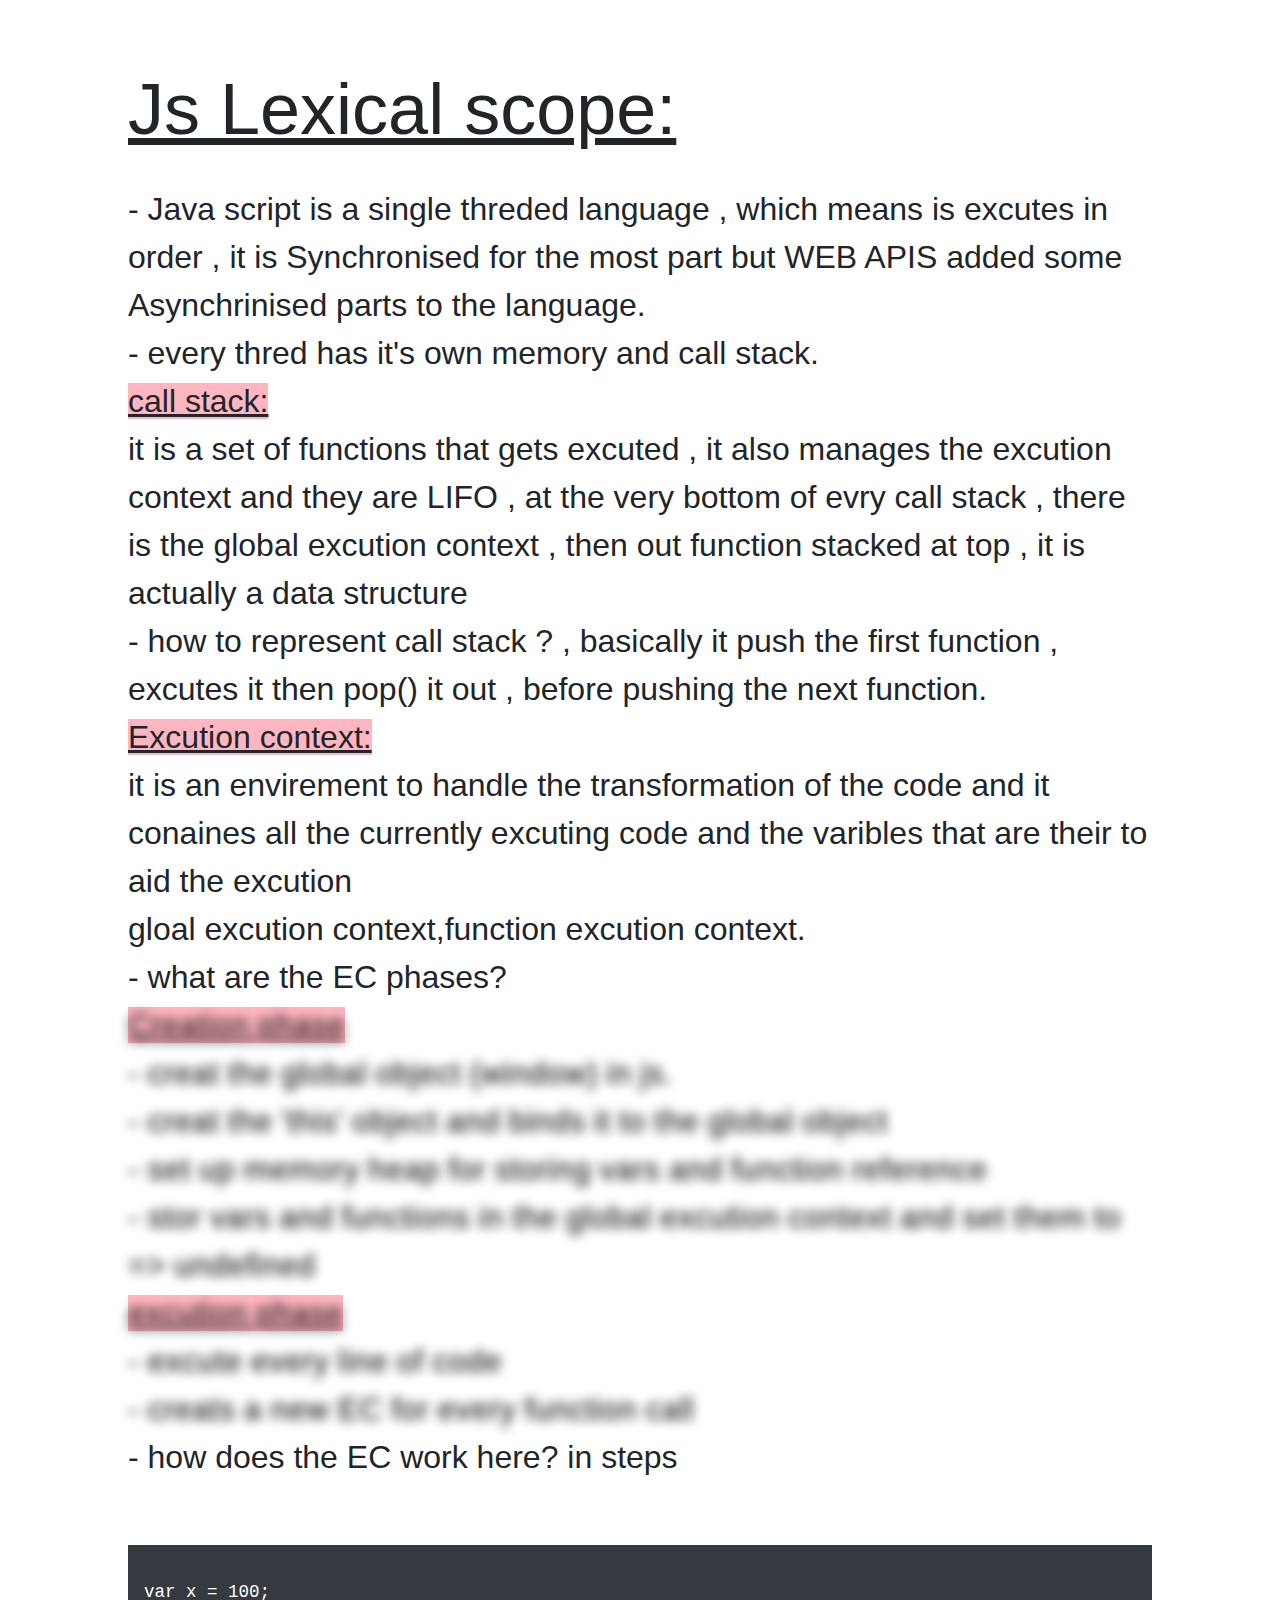
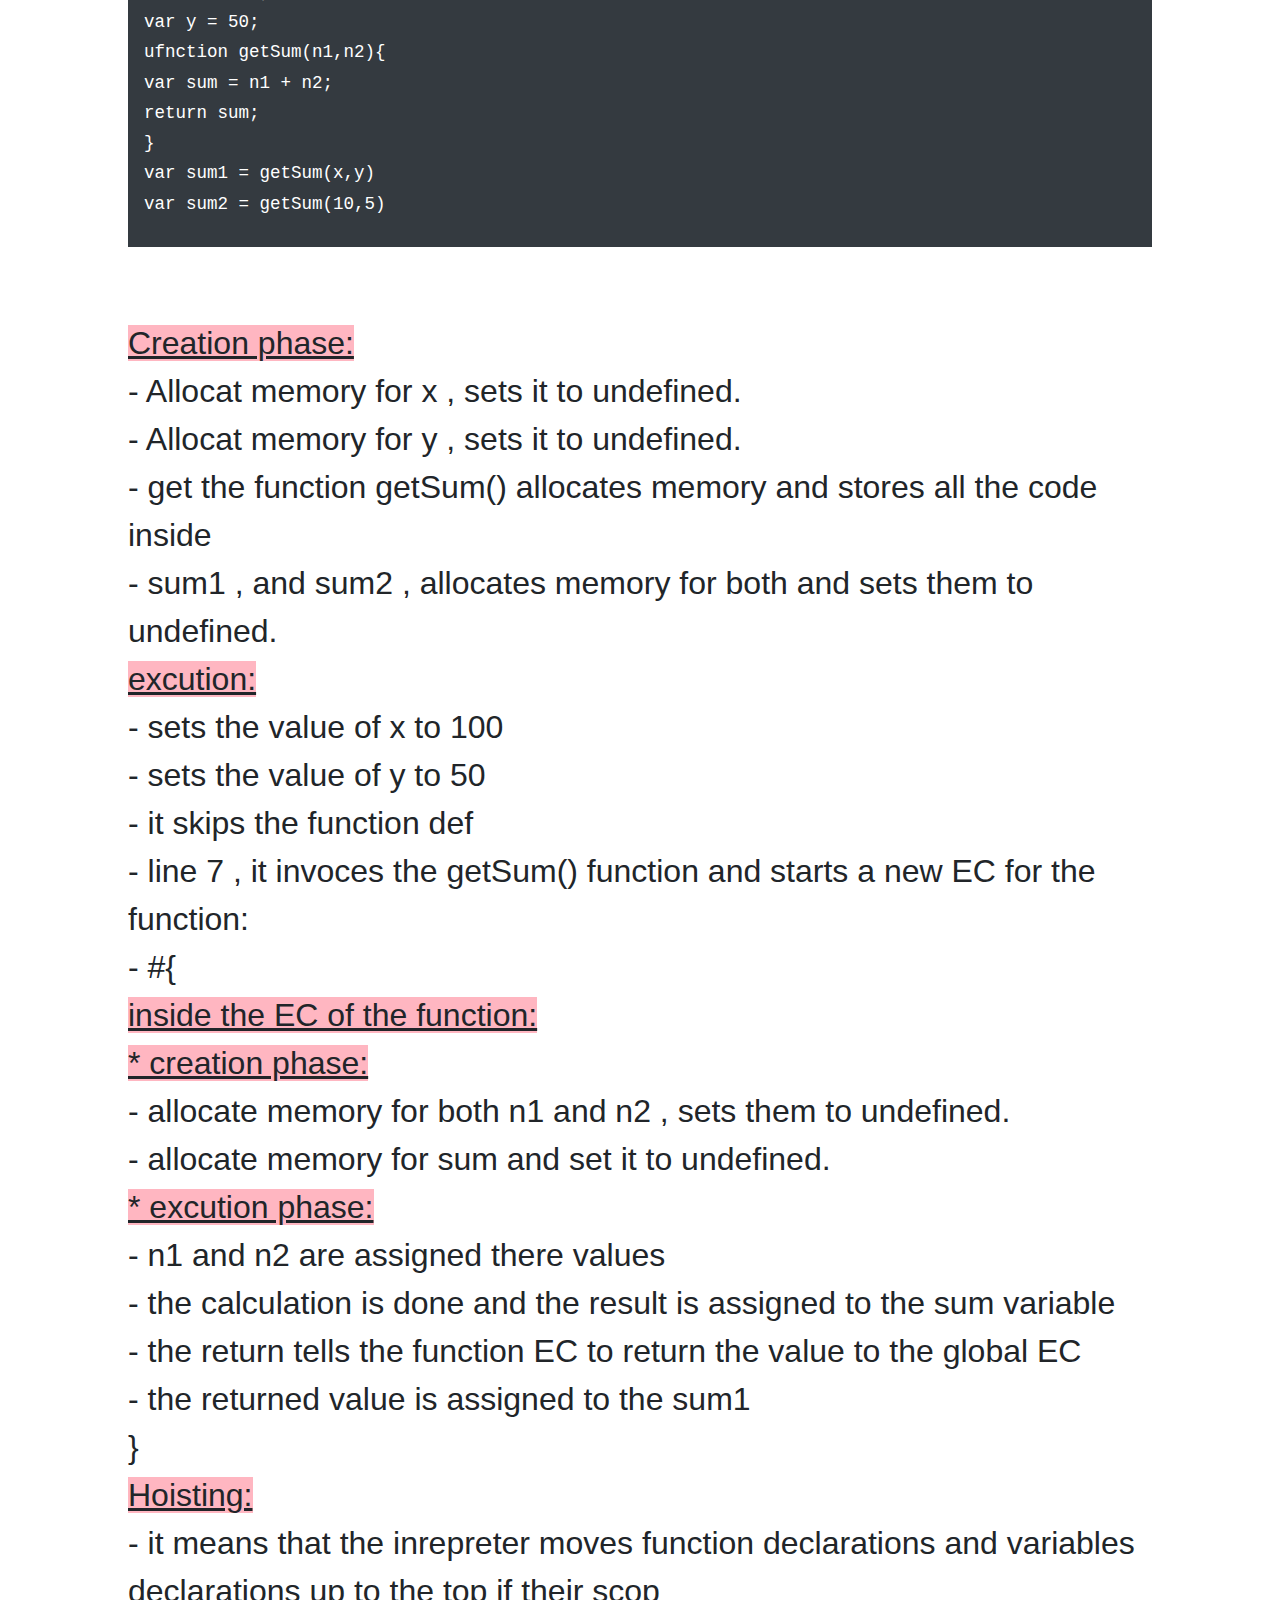
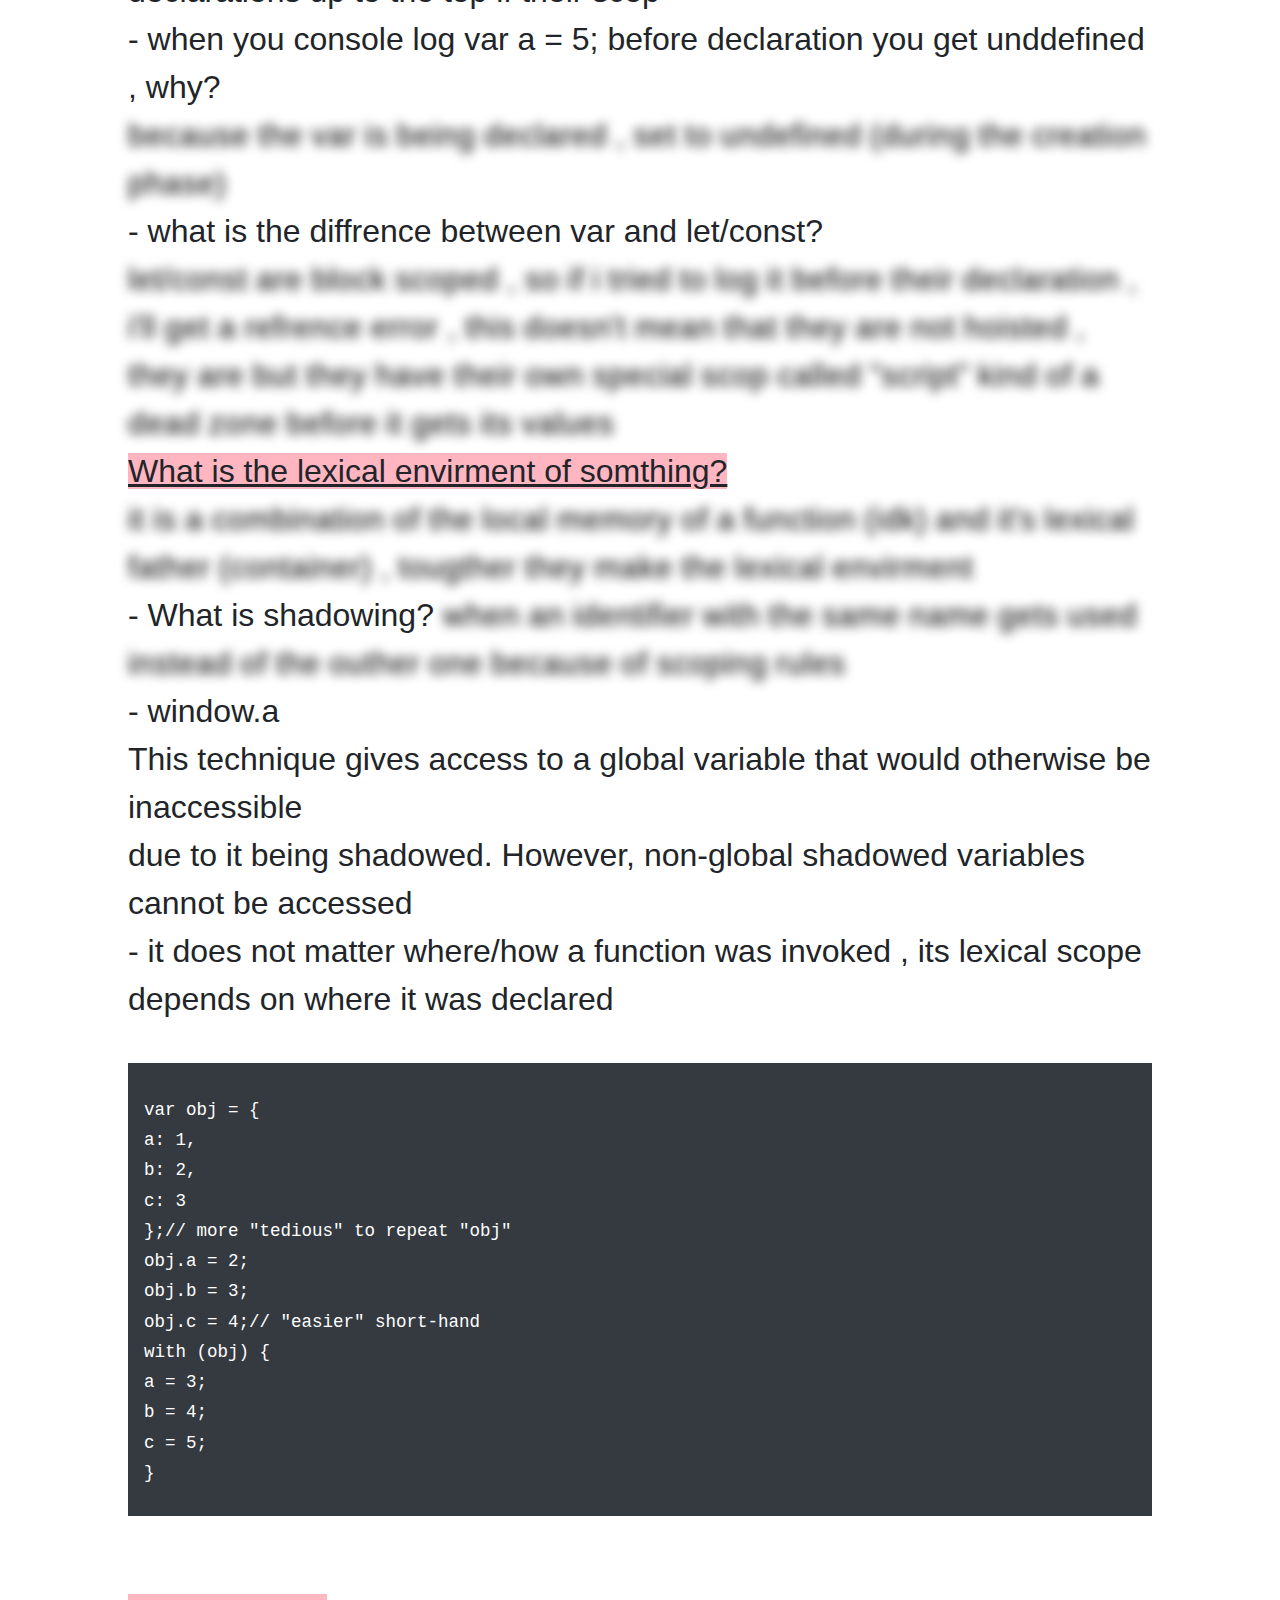
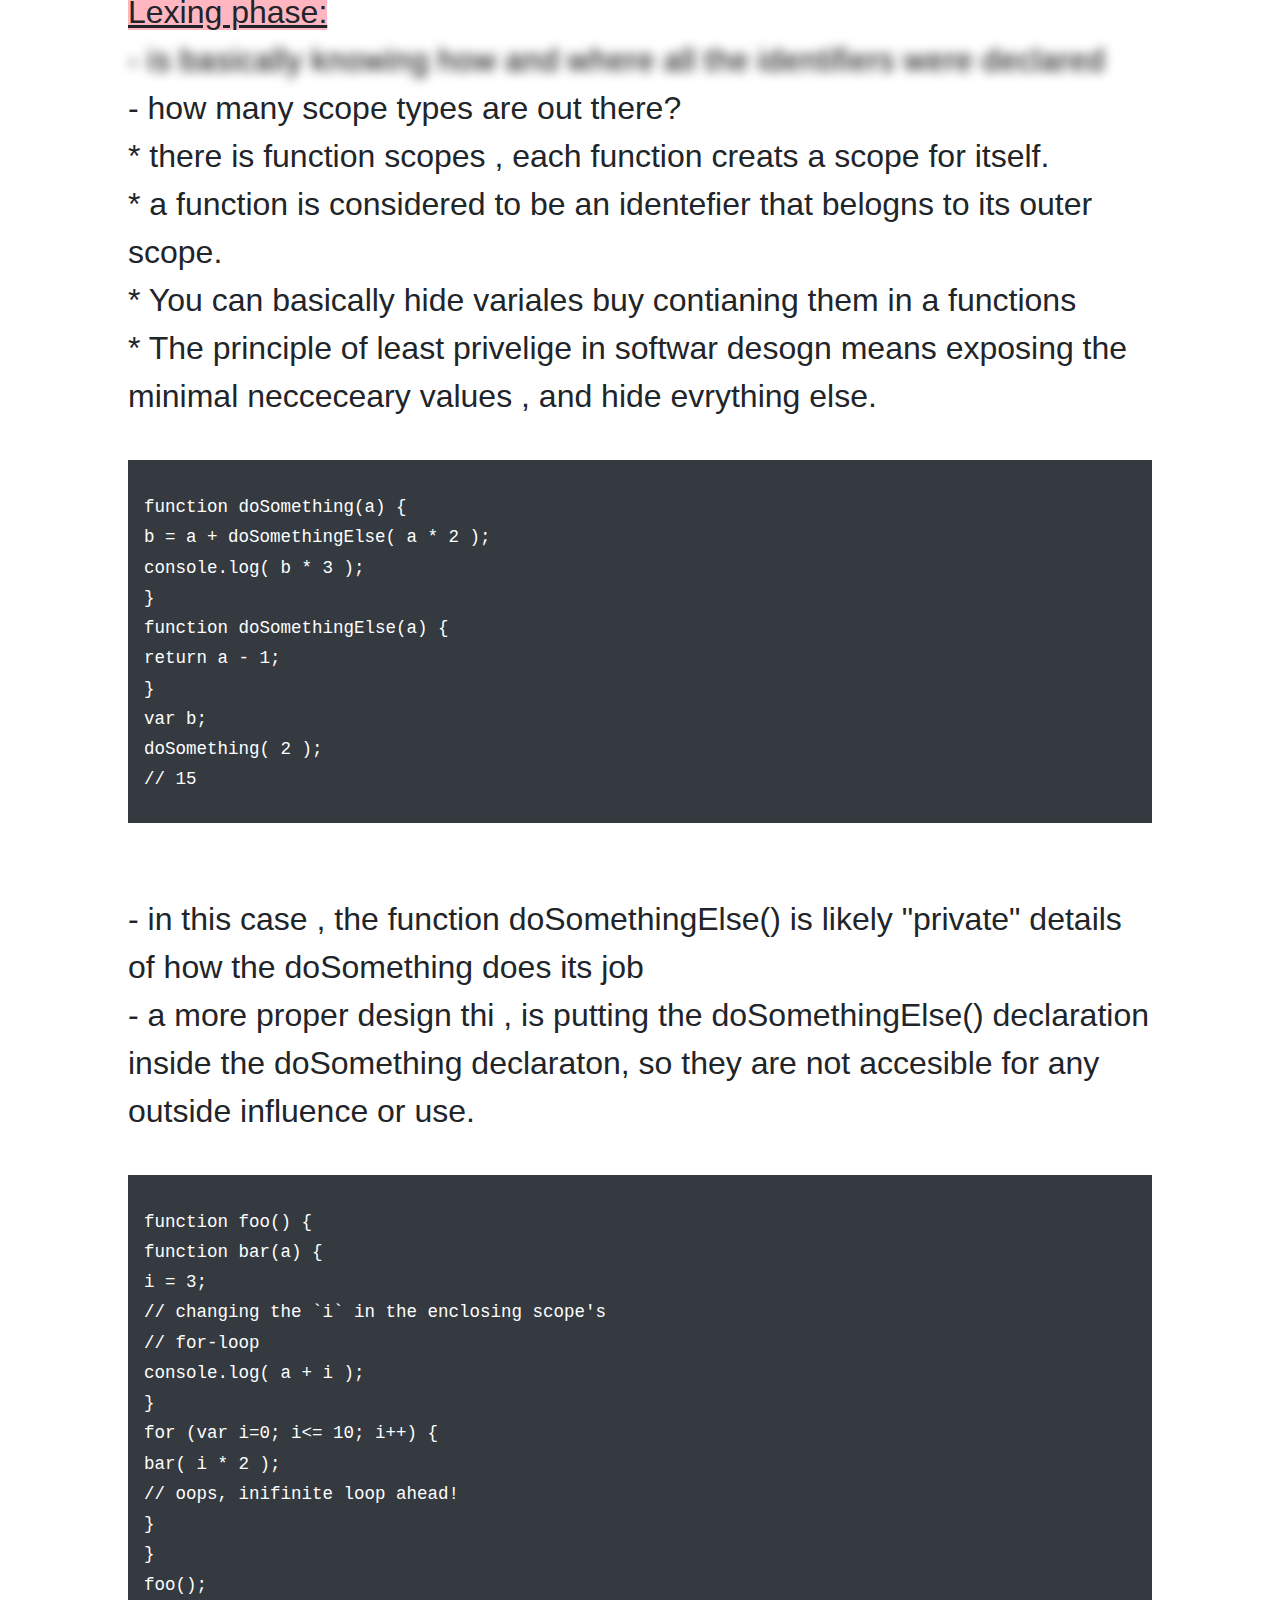
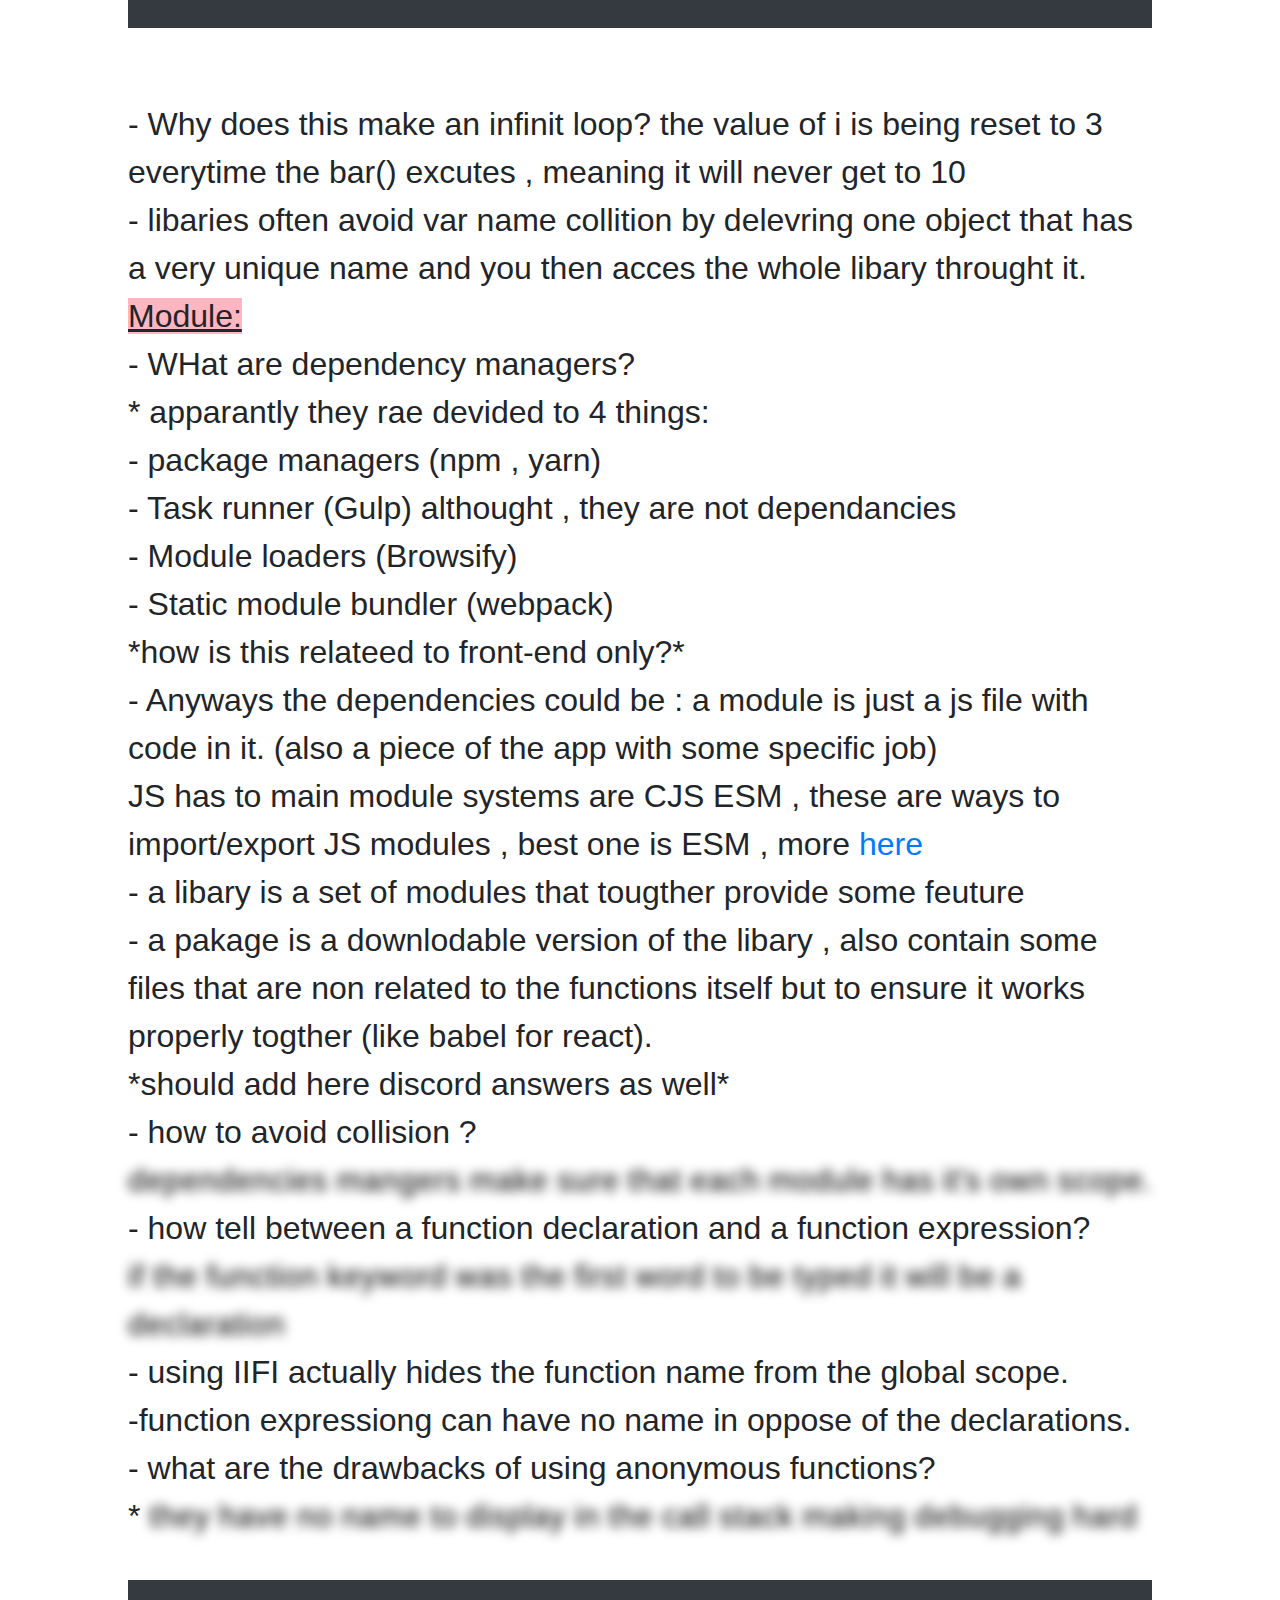
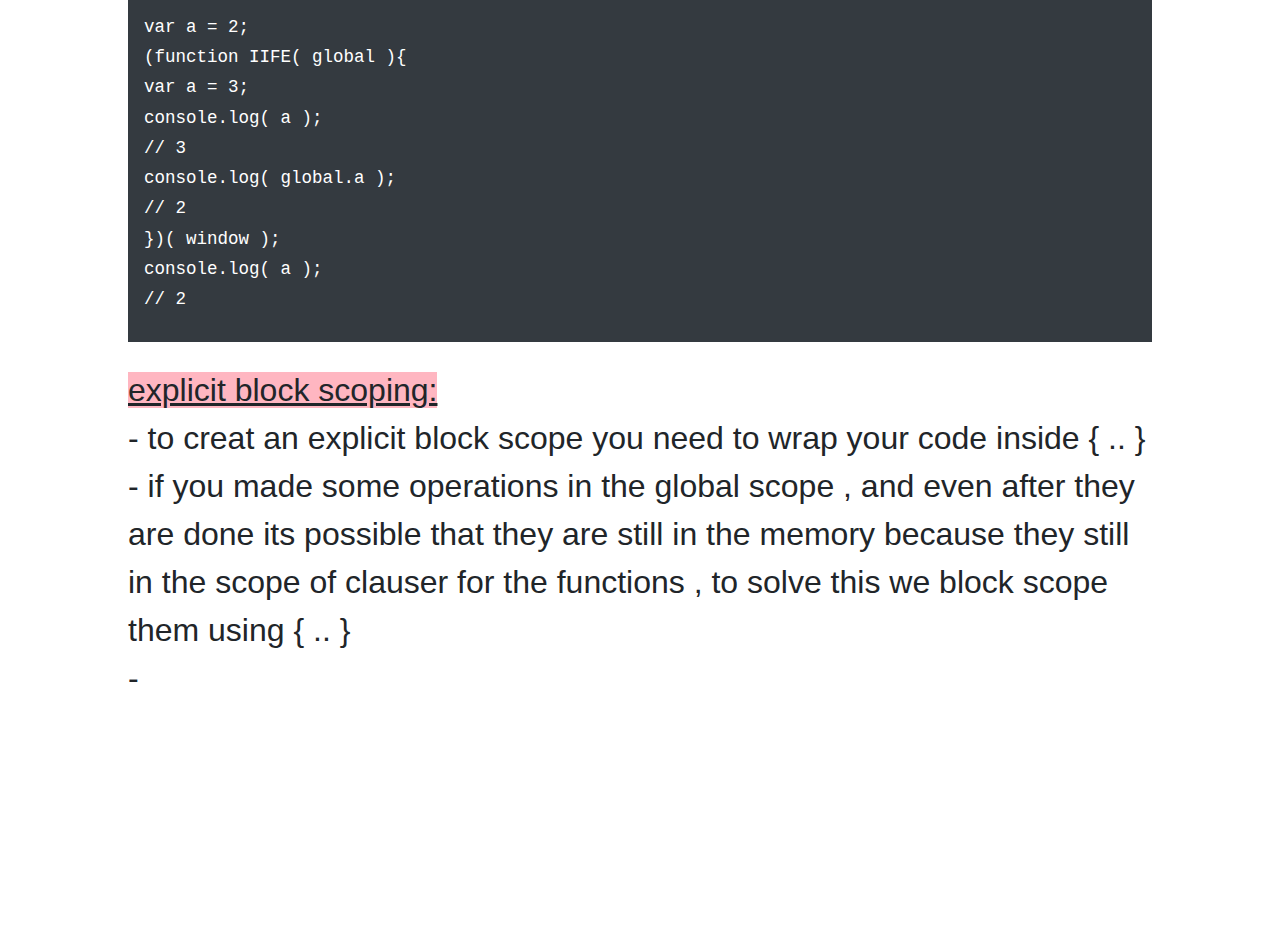
<file: index.html>
<!DOCTYPE html>
<html lang="en">
<head>
    <meta charset="UTF-8">
    <meta http-equiv="X-UA-Compatible" content="IE=edge">
    <meta name="viewport" content="width=device-width, initial-scale=1.0">
    <title>Articles</title>
    <!-- STYLE -->
    <link rel="stylesheet" href="./Bootstrap/bootstrap-4.3.1-dist/bootstrap-4.3.1-dist/css/bootstrap.css">
    <link rel="stylesheet" href="./scss.css">
    <!-- STYLE -->
</head>
<body>
    <div class="cont">
        <h1 class="display-3">Js Lexical scope:</h1>
        <p class="disp-5">- Java script is a single threded language , which means is excutes in order , it is Synchronised for the most part but WEB APIS added some Asynchrinised parts to the language.
            - every thred has it's own memory and call stack.
            <span class="sub">call stack:</span> 
            it is a set of functions that gets excuted , it also manages the excution context  and they are LIFO , at the very bottom of evry call stack , there is the global excution context , then out function stacked at top , it is actually a data structure
            - how to represent call stack ? , basically it push the first function , excutes it then pop() it out , before pushing the next function.
            <span class="sub">Excution context:</span>
            it is an envirement to handle the transformation of the code and it conaines all the  currently excuting code and the varibles that are their to aid the excution
            gloal excution context,function excution context.
            - what are the EC phases?
            <span class="sub hidden">Creation phase</span>
            <span class="hidden">- creat the global object (window) in js.</span>
            <span class="hidden">- creat the 'this' object and binds it to the global object</span>
            <span class="hidden">- set up memory heap for storing vars and function reference</span>
            <span class="hidden">- stor vars and functions in the global excution context and set them to => undefined</span>
            <span class="sub hidden">excution phase</span>
            <span class="hidden">- excute every line of code</span>
            <span class="hidden">- creats a new EC for every function call</span>
            - how does the EC work here? in steps
        </p>

        <div class="codeSnip bg-dark text-white lead px-3">
        <code class="text-white ">var x = 100;
                var y = 50;
                ufnction getSum(n1,n2){
                    var sum = n1 + n2;
                    return sum;
                }
                var sum1 = getSum(x,y)
                var sum2 = getSum(10,5)
        </code>
        </div>
        <p class="disp-5">
        <span class="sub">Creation phase:</span>
        - Allocat memory for x , sets it to undefined.
        - Allocat memory for y , sets it to undefined.
        - get the function getSum() allocates memory and stores all the code inside
        - sum1 , and sum2 , allocates memory for both and sets them to undefined.
        <span class="sub">excution:</span>
        - sets the value of x to 100
        - sets the value of y to 50
        - it skips the function def
        - line 7 , it invoces the getSum() function and starts a new EC for the function:
        - #{
            <span class="sub">inside the EC of the function:</span>
            <span class="sub">* creation phase:</span>
            - allocate memory for both n1 and n2 , sets them to undefined.
            - allocate memory for sum and set it to undefined.
            <span class="sub">* excution phase:</span>
            - n1 and n2 are assigned there values 
            - the calculation is done and the result is assigned to the sum variable
            - the return tells the function EC to return the value to the global EC 
            - the returned value is assigned to the sum1
        }
        <span class="sub">Hoisting:</span>
        - it means that the inrepreter moves function declarations and variables declarations up to the top if their scop
        - when you console log var a = 5; before declaration you get unddefined , why?
        <span class="hidden">because the var is being declared , set to undefined (during the creation phase)</span>
        - what is the diffrence between var and let/const?
        <span class="hidden">let/const are block scoped , so if i tried to log it before their declaration , i'll get a refrence error , this doesn't mean that they are not hoisted , they are but they have their own special scop called "script" kind of a dead zone before it gets its values</span>
        <span class="sub">What is the lexical envirment of somthing?</span>
        <span class="hidden">it is a combination of the local memory of a function (idk) and it's lexical father (container) , tougther they make the lexical envirment</span>
        - What is shadowing? <span class="hidden">when an identifier with the same name gets used instead of the outher one because of scoping rules</span>
        - window.a
        This technique gives access to a global variable that would otherwise be inaccessible
        due to it being shadowed. However, non-global shadowed variables cannot be accessed
        - it does not matter where/how a function was invoked , its lexical scope depends on where it was declared
    </p>
    <div class="codeSnip bg-dark text-white lead px-3">
        <code class="text-white ">var obj = {
            a: 1,
            b: 2,
            c: 3
            };// more "tedious" to repeat "obj"
            obj.a = 2;
            obj.b = 3;
            obj.c = 4;// "easier" short-hand
            with (obj) {
            a = 3;
            b = 4;
            c = 5;
            }
        </code>
        </div>
        <p class="disp-5">
            <span class="sub">Lexing phase:</span>
            <span class="hidden">- is basically knowing how and where all the identifiers were declared</span>
            - how many scope types are out there? 
            * there is function scopes , each function creats a scope for itself.
            * a function is considered to be an identefier that belogns to its outer scope.
            * You can basically hide variales buy contianing them in a functions
            * The principle of least privelige in softwar desogn means exposing the minimal necceceary values , and hide evrything else.
        </p>
        <div class="codeSnip bg-dark text-white lead px-3">
            <code class="text-white ">function doSomething(a) {
                b = a + doSomethingElse( a * 2 );
                console.log( b * 3 );
                }
                function doSomethingElse(a) {
                return a - 1;
                }
                var b;
                doSomething( 2 );
                // 15
            </code>
            </div>
    <p class="disp-5">
        - in this case , the function doSomethingElse() is likely "private" details of how the doSomething does its job
        - a more proper design thi , is putting the doSomethingElse() declaration inside the doSomething declaraton, so they are not accesible for any outside influence or use. 
    </p>
    <div class="codeSnip bg-dark text-white lead px-3">
        <code class="text-white "> function foo() {
            function bar(a) {
            i = 3;
            // changing the `i` in the enclosing scope's
            // for-loop
            console.log( a + i );
            }
            for (var i=0; i<= 10; i++) {
              bar( i * 2 );
              // oops, inifinite loop ahead!
              }
              }
              foo();
        </code>
        </div>
        <p class="disp-5">
            - Why does this make an infinit loop? the value of i is being reset to 3 everytime the bar() excutes , meaning it will never get to 10
            - libaries often avoid var name collition by delevring one object that has a very unique name and you then acces the whole libary throught it.
            <span class="sub">Module:</span>
            - WHat are dependency managers?
            * apparantly they rae devided to 4 things:
            - package managers (npm , yarn)
            - Task runner (Gulp) althought , they are not dependancies
            - Module loaders (Browsify)
            - Static module bundler (webpack)
            *how is this relateed to front-end only?*
            - Anyways the dependencies could be : a module is just a js file with code in it. (also a piece of the app with some specific job)
            JS has to main module systems are CJS ESM , these are ways to import/export JS modules , best one is ESM , more <a href="http://dev.to/iggredible/what-the-heck-are-cjs-amd-umd-and-esm-ikm">here</a>
            - a libary is a set of modules that tougther provide some feuture
            - a pakage is a downlodable version of the libary , also contain some files that are non related to the functions itself but to ensure it works properly togther (like babel for react).
            *should add here discord answers as well*
            - how to avoid collision  ?
            <span class="hidden"> dependencies mangers make sure that each module has it's own scope.</span>
            - how tell between a function declaration and a function expression?
            <span class="hidden">if the function keyword was the first word to be typed it will be a declaration</span>
            - using IIFI actually hides the function name from the global scope.
            -function expressiong can have no name in oppose of the declarations.
            - what are the drawbacks of using anonymous functions?
            * <span class="hidden">they have no name to display in the call stack making debugging hard</span>   
        </p>
        <div class="codeSnip bg-dark text-white lead px-3">
            <code class="text-white ">var a = 2;
(function IIFE( global ){
var a = 3;
console.log( a );
// 3
console.log( global.a );
// 2
})( window );
console.log( a );
// 2
            </code>
            </div>
            <p class="disp-5"><span class="sub">explicit block scoping:</span>
                - to creat an explicit block scope you need to wrap your code inside { .. }
                - if you made some operations in the global scope , and even after they are done its possible that they are still in the memory because they still in the scope of clauser for the functions , to solve this we block scope them using { .. }
                - 
            </p>

</div>

     
    <!-- SCRIPT -->
    <script src="./script.js"></script>
    <!-- SCRIPT -->
</body>
</html>
</file>
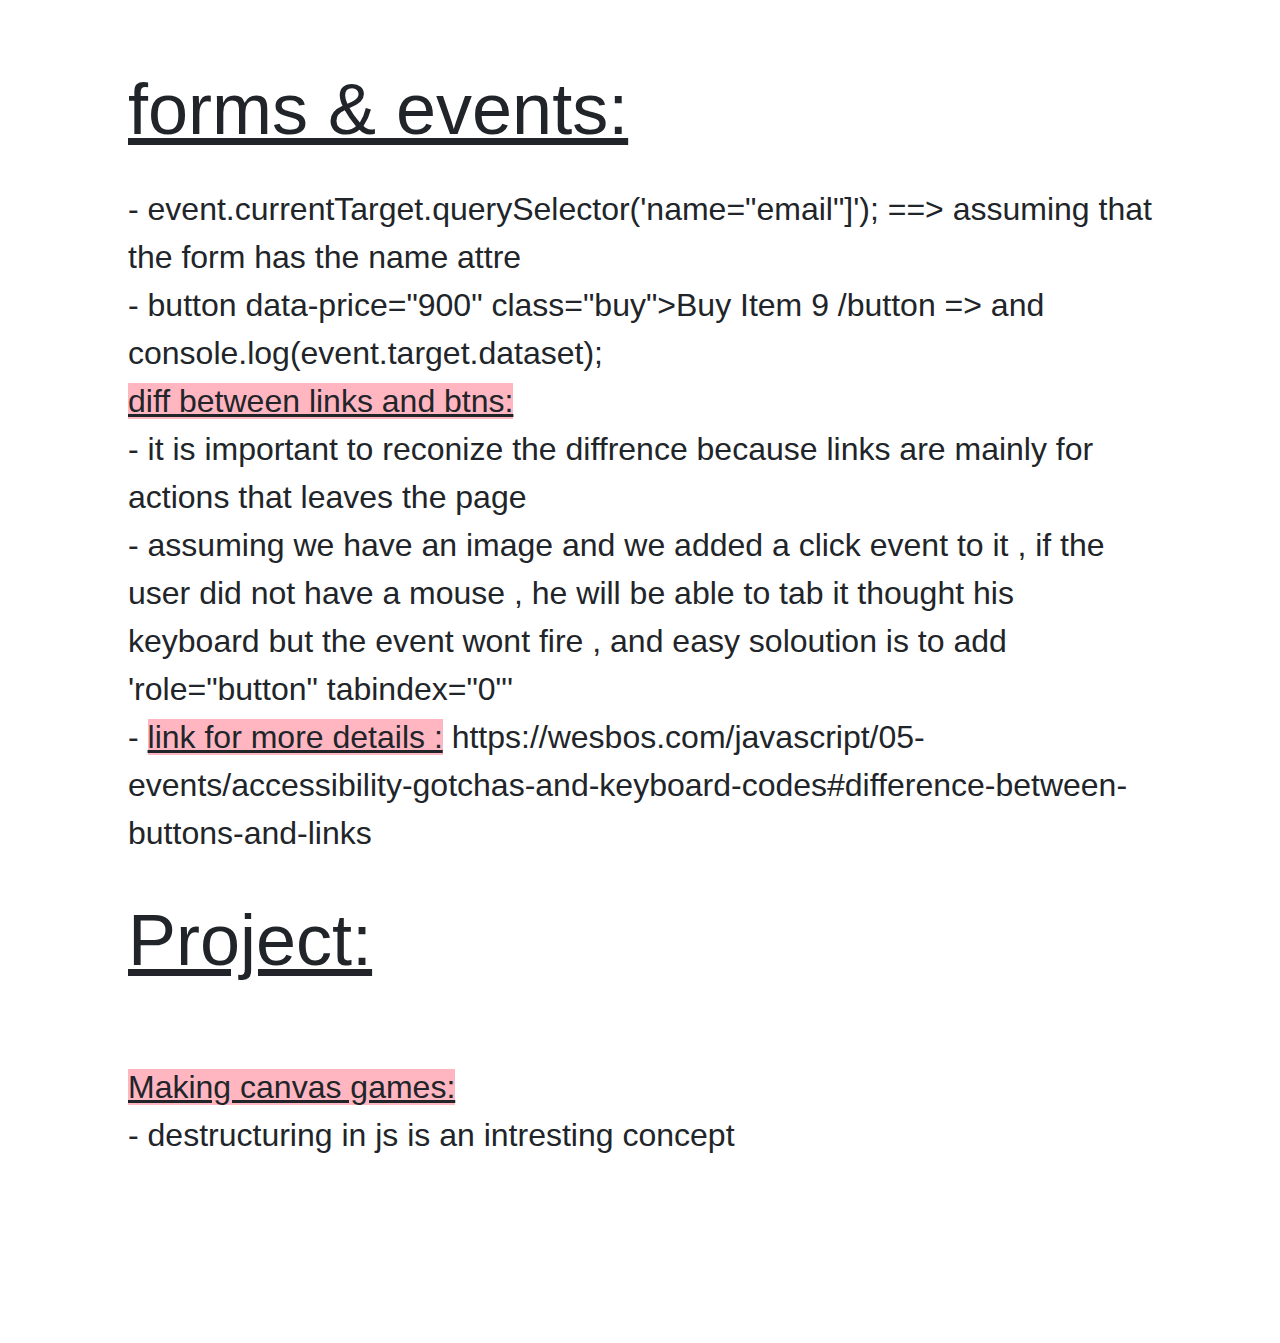
<file: eventListeners.html>
<!DOCTYPE html>
<html lang="en">
<head>
    <meta charset="UTF-8">
    <meta http-equiv="X-UA-Compatible" content="IE=edge">
    <meta name="viewport" content="width=device-width, initial-scale=1.0">
    <title>Event listener </title>
    <!-- STYLE -->
    <link rel="stylesheet" href="./Bootstrap/bootstrap-4.3.1-dist/bootstrap-4.3.1-dist/css/bootstrap.css">
    <link rel="stylesheet" href="./scss.css">
    <!-- STYLE -->
</head>
<body>
    <div class="cont">
        <h1 class="display-3">forms & events:</h1>
        <p  class="disp-5">- event.currentTarget.querySelector('name="email"]'); ==> assuming that the form has the name attre
            - button data-price="900" class="buy">Buy Item 9 /button => and   console.log(event.target.dataset);
            <span class="sub">diff between links and btns:</span>
            - it is important to reconize the diffrence because links are mainly for actions that leaves the page
            - assuming we have an image and we added a click event to it , if the user did not have a mouse , he will be able to tab it thought his keyboard but the event wont  fire , and easy soloution is to add 'role="button" tabindex="0"'
            - <span class="sub"> link for more details :</span> https://wesbos.com/javascript/05-events/accessibility-gotchas-and-keyboard-codes#difference-between-buttons-and-links     
        </p>
        <h1 class="display-3">Project:</h1>
        <p class="disp-5">
            <span class="sub">Making canvas games:</span>
            - destructuring in js is an intresting concept
        </p>
</div>
     
    <!-- SCRIPT -->
    <script src="./script.js"></script>
    <!-- SCRIPT -->
</body>
</html>
</file>
<file: scss.css>
* {
  white-space: pre-line;
}

.cont {
  width: 80%;
  margin: auto;
}

.cont h1 {
  text-decoration: underline;
}

.cont p {
  white-space: pre-line;
}

.disp-5 {
  font-size: 2rem;
}

.sub {
  background: lightpink;
  font-size: 2rem;
  text-decoration: underline;
}

span {
  cursor: pointer;
}

.hidden {
  cursor: pointer;
  color: transparent;
  text-shadow: 0 0 11px #000;
}
/*# sourceMappingURL=scss.css.map */
</file>
